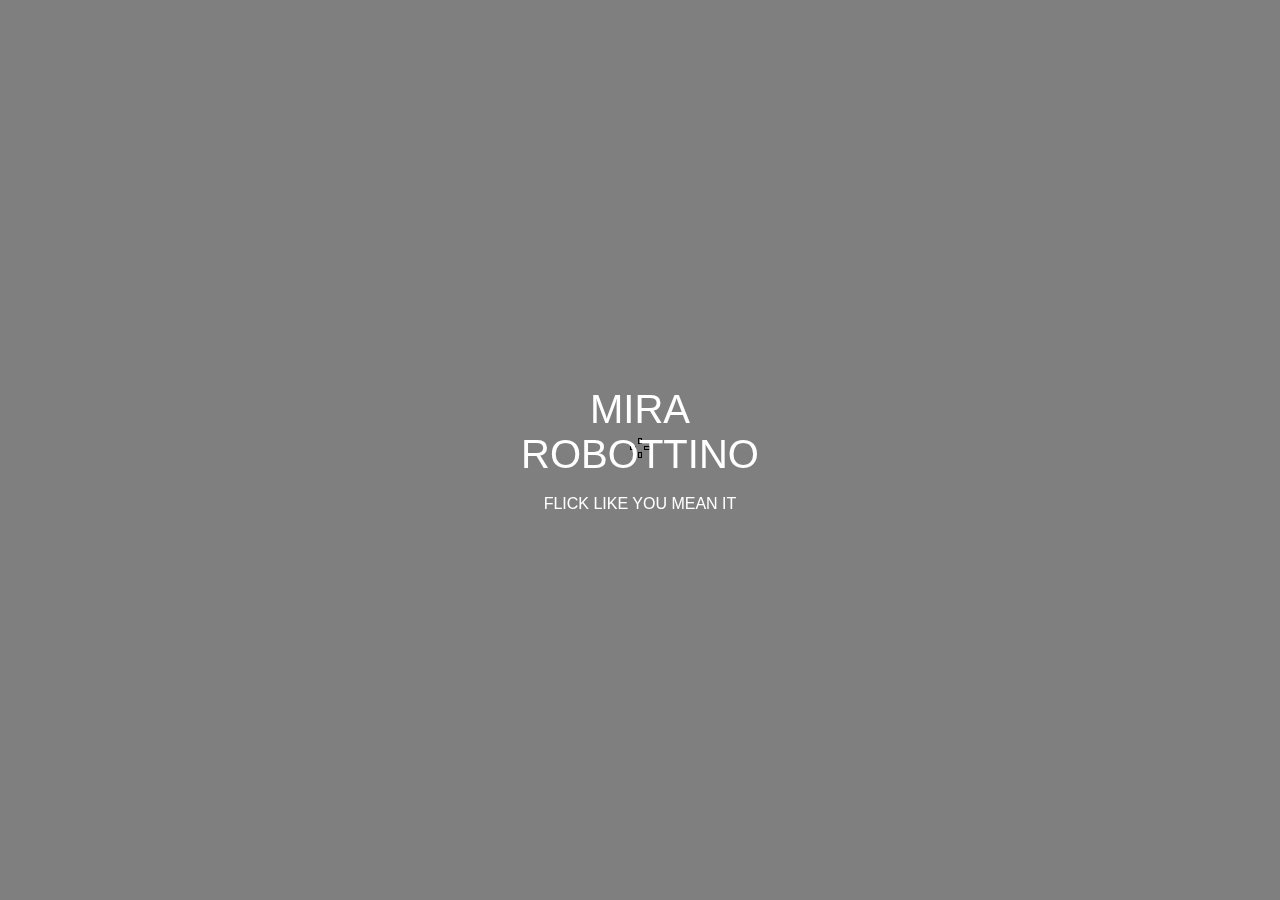
<file: index.html>
<!DOCTYPE html>
<html lang="en">
	<head>
		<title>MIRA ROBOTTINO</title>
		<meta charset="utf-8">
		<meta name="viewport" content="width=device-width, user-scalable=no, minimum-scale=1.0, maximum-scale=1.0">
		<link href="main.css" rel="stylesheet" type="text/css">
	</head>
	<body>
		<script src="https://threejs.org/build/three.min.js"></script>
        <script src="https://threejs.org/examples/js/libs/stats.min.js"></script>
        <script src="https://threejs.org/examples/js/controls/PointerLockControls.js"></script>
		<div id="blocker">

			<div id="instructions">
				<span style="font-size:40px">MIRA <br /> ROBOTTINO</span>
				<br />
                <br />
				FLICK LIKE YOU MEAN IT
			</div>

		</div>
        
        <div id="canvas">
            <div id="timer"></div>
            <div id="crosshair">
                <img src="gap4px.png">
            </div>
        </div>
        <script src="js/pointerlock.js"></script>
        <script src="js/main.js"></script>
		<script>

		</script>
	</body>
</html>
</file>
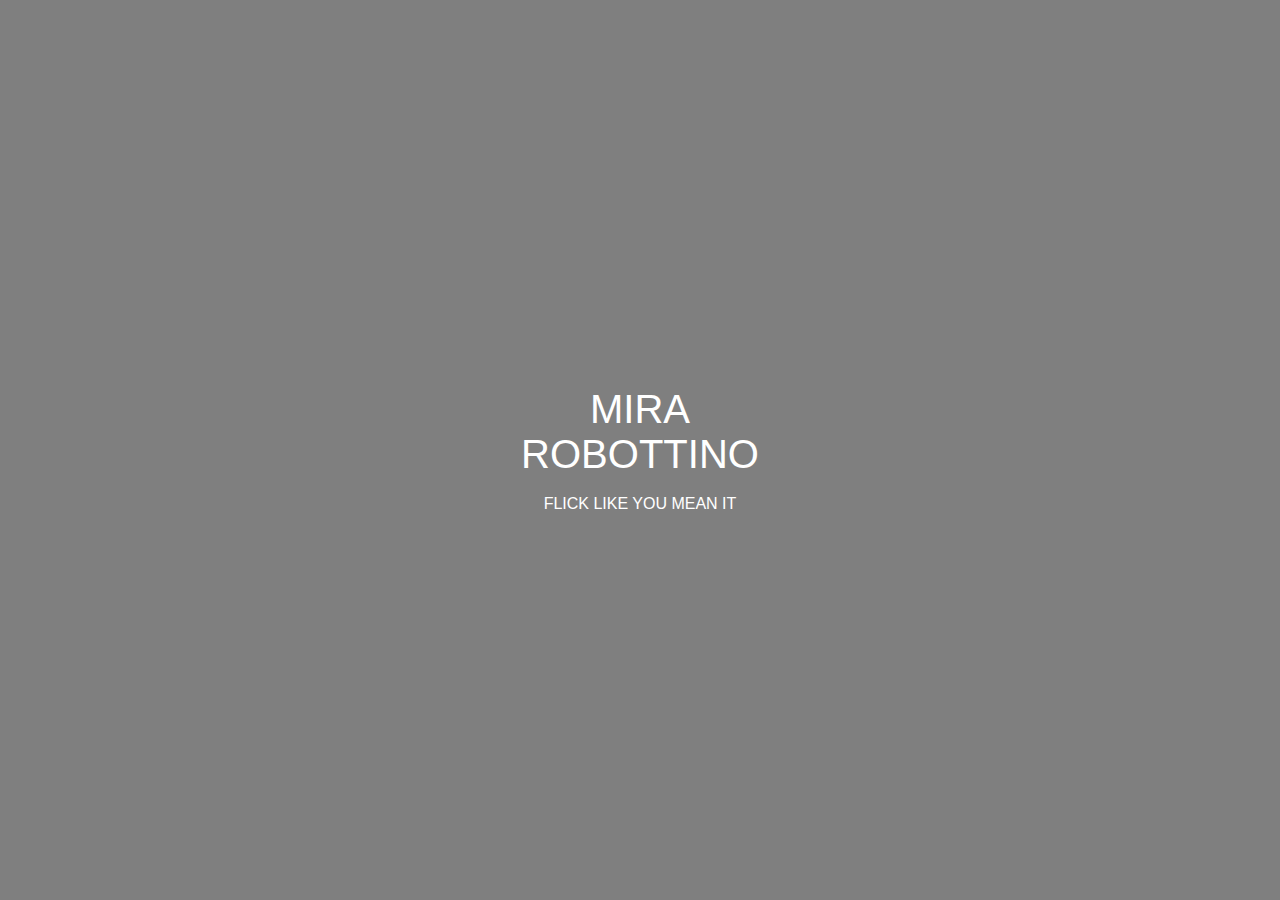
<file: MIRA ROBOTTINO.html>
<!DOCTYPE html>
<html lang="en">
	<head>
		<title>MIRA ROBOTTINO</title>
		<meta charset="utf-8">
		<meta name="viewport" content="width=device-width, user-scalable=no, minimum-scale=1.0, maximum-scale=1.0">
		<link href="main.css" rel="stylesheet" type="text/css">
	</head>
	<body>
		<script src="https://threejs.org/build/three.min.js"></script>
        <script src="https://threejs.org/examples/js/libs/stats.min.js"></script>
        <script src="https://threejs.org/examples/js/controls/PointerLockControls.js"></script>
		<div id="blocker">

			<div id="instructions">
				<span style="font-size:40px">MIRA <br /> ROBOTTINO</span>
				<br />
                <br />
				FLICK LIKE YOU MEAN IT
			</div>

		</div>

		<script>
			var camera, scene, renderer;
			var geometry, material, mesh;
			var controls;
            var targetList = [];
            var projector, mouse = { x: 0, y: 0 };
			var objects = [];
			var raycaster;
			var blocker = document.getElementById( 'blocker' );
			var instructions = document.getElementById( 'instructions' );
			var havePointerLock = 'pointerLockElement' in document || 'mozPointerLockElement' in document || 'webkitPointerLockElement' in document;
			if ( havePointerLock ) {
				var element = document.body;
				var pointerlockchange = function ( event ) {
					if ( document.pointerLockElement === element || document.mozPointerLockElement === element || document.webkitPointerLockElement === element ) {
						controlsEnabled = true;
						controls.enabled = true;
						blocker.style.display = 'none';
					} else {
						controls.enabled = false;
						blocker.style.display = '-webkit-box';
						blocker.style.display = '-moz-box';
						blocker.style.display = 'box';
						instructions.style.display = '';
					}
				};
				var pointerlockerror = function ( event ) {
					instructions.style.display = '';
				};
				// Hook pointer lock state change events
				document.addEventListener( 'pointerlockchange', pointerlockchange, false );
				document.addEventListener( 'mozpointerlockchange', pointerlockchange, false );
				document.addEventListener( 'webkitpointerlockchange', pointerlockchange, false );
				document.addEventListener( 'pointerlockerror', pointerlockerror, false );
				document.addEventListener( 'mozpointerlockerror', pointerlockerror, false );
				document.addEventListener( 'webkitpointerlockerror', pointerlockerror, false );
				instructions.addEventListener( 'click', function ( event ) {
					instructions.style.display = 'none';
					// Ask the browser to lock the pointer
					element.requestPointerLock = element.requestPointerLock || element.mozRequestPointerLock || element.webkitRequestPointerLock;
					if ( /Firefox/i.test( navigator.userAgent ) ) {
						var fullscreenchange = function ( event ) {
							if ( document.fullscreenElement === element || document.mozFullscreenElement === element || document.mozFullScreenElement === element ) {
								document.removeEventListener( 'fullscreenchange', fullscreenchange );
								document.removeEventListener( 'mozfullscreenchange', fullscreenchange );
								element.requestPointerLock();
							}
						};
						document.addEventListener( 'fullscreenchange', fullscreenchange, false );
						document.addEventListener( 'mozfullscreenchange', fullscreenchange, false );
						element.requestFullscreen = element.requestFullscreen || element.mozRequestFullscreen || element.mozRequestFullScreen || element.webkitRequestFullscreen;
						element.requestFullscreen();
					} else {
						element.requestPointerLock();
					}
				}, false );
			} else {
				instructions.innerHTML = 'Your browser doesn\'t seem to support Pointer Lock API';
			}
                
                function numgen(min, max){
                    return min + (max - min) * Math.random();
                  }


			init();
			animate();
			var controlsEnabled = false;
			var moveForward = false;
			var moveBackward = false;
			var moveLeft = false;
			var moveRight = false;
			var canJump = false;
			var prevTime = performance.now();
			var velocity = new THREE.Vector3();
			function init() {
                //scene / lights
				camera = new THREE.PerspectiveCamera( 90, window.innerWidth / window.innerHeight, 1, 1000 );
                
				scene = new THREE.Scene();
				var light = new THREE.HemisphereLight( 0xeeeeff, 0x777788, 0.75 );
				light.position.set( 0.5, 1, 0.75 );
				scene.add( light );
				controls = new THREE.PointerLockControls( camera );
				scene.add( controls.getObject() );
                
				// generazione oggetti
				geometry = new THREE.BoxGeometry( 20,20, 20);
        				for ( var i = 0; i < 3; i ++ ) {

					material = new THREE.MeshPhongMaterial( { specular: 0xffffff, shading: THREE.FlatShading, vertexColors: THREE.VertexColors } );
					var mesh = new THREE.Mesh( geometry, material );
					
                    mesh.position.x = numgen(-50, 50);
					mesh.position.y = numgen(-50, 50);
					
                    mesh.position.z = -80;
          
					scene.add( mesh );
					material.color.setHSL( Math.random() * 0.2 + 0.5, 0.75, Math.random() * 0.25 + 0.75 );
					objects.push( mesh );
				}
                
                //hit detect
                //repos cubo
                //gui
                
				//render cfg
				renderer = new THREE.WebGLRenderer();
				renderer.setClearColor( 0xffffff );
				renderer.setPixelRatio( window.devicePixelRatio );
				renderer.setSize( window.innerWidth, window.innerHeight );
				document.body.appendChild( renderer.domElement );
				//const pickHelper = new PickHelper();
                //pickHelper.pick({x: 0, y: 0}, scene, camera, time);
				window.addEventListener( 'resize', onWindowResize, false );
                window.addEventListener('mousedown', mdown, false);     
    
			    }
            function mdown( event ) { 

                this.raycaster = new THREE.Raycaster();
                this.pickedObject = null;
                this.raycaster.setFromCamera({x: 0, y: 0}, camera);
                // get the list of objects the ray intersected
                const intersectedObjects = this.raycaster.intersectObjects(scene.children);
                if (intersectedObjects.length) {
                // pick the first object. It's the closest one
                this.pickedObject = intersectedObjects[0].object;
                this.pickedObject.position.y = numgen(-50, 50);
                this.pickedObject.position.x = numgen(-50, 50);
                console.log("o(≧∇≦)o");
                    
                }
            }
            
			function onWindowResize() {
				camera.aspect = window.innerWidth / window.innerHeight;
				camera.updateProjectionMatrix();
				renderer.setSize( window.innerWidth, window.innerHeight );
			}
            
			function animate() {
				requestAnimationFrame( animate );
				if ( controlsEnabled ) {

					var time = performance.now();
					var delta = ( time - prevTime ) / 1000;
					prevTime = time;

   
				}

				renderer.render( scene, camera );
			}

		</script>
	</body>
</html>
</file>
<file: main.css>
html, body {
    width: 100%;
    height: 100%;
}
body {
    background-color: #ffffff;
    margin: 0;
    overflow: hidden;
    font-family: arial;
}
#blocker {
    position: absolute;
    width: 100%;
    height: 100%;
    background-color: rgba(0,0,0,0.5);
    z-index: 2;
}
#instructions, #score {
    width: 100%;
    height: 100%;
    display: -webkit-box;
    display: -moz-box;
    display: box;
    -webkit-box-orient: horizontal;
    -moz-box-orient: horizontal;
    box-orient: horizontal;
    -webkit-box-pack: center;
    -moz-box-pack: center;
    box-pack: center;
    -webkit-box-align: center;
    -moz-box-align: center;
    box-align: center;
    color: #ffffff;
    text-align: center;
    cursor: pointer;
}
#crosshair {
    background-color: transparent;
    user-select: none;
    -moz-user-select: none;
    -khtml-user-select: none;
    -webkit-user-select: none;
    -o-user-select: none;
      position: fixed;
      top: 50%;
      left: 50%;
      /* bring your own prefixes */
      transform: translate(-50%, -50%);
}   
#timer {
      position: fixed;
      top: 5%;
      left: 50%;
      /* bring your own prefixes */
      transform: translate(-50%, -50%);
}
canvas{
    position:fixed;
    left:0; 
    top:0; 
    z-index:-1
}
</file>
